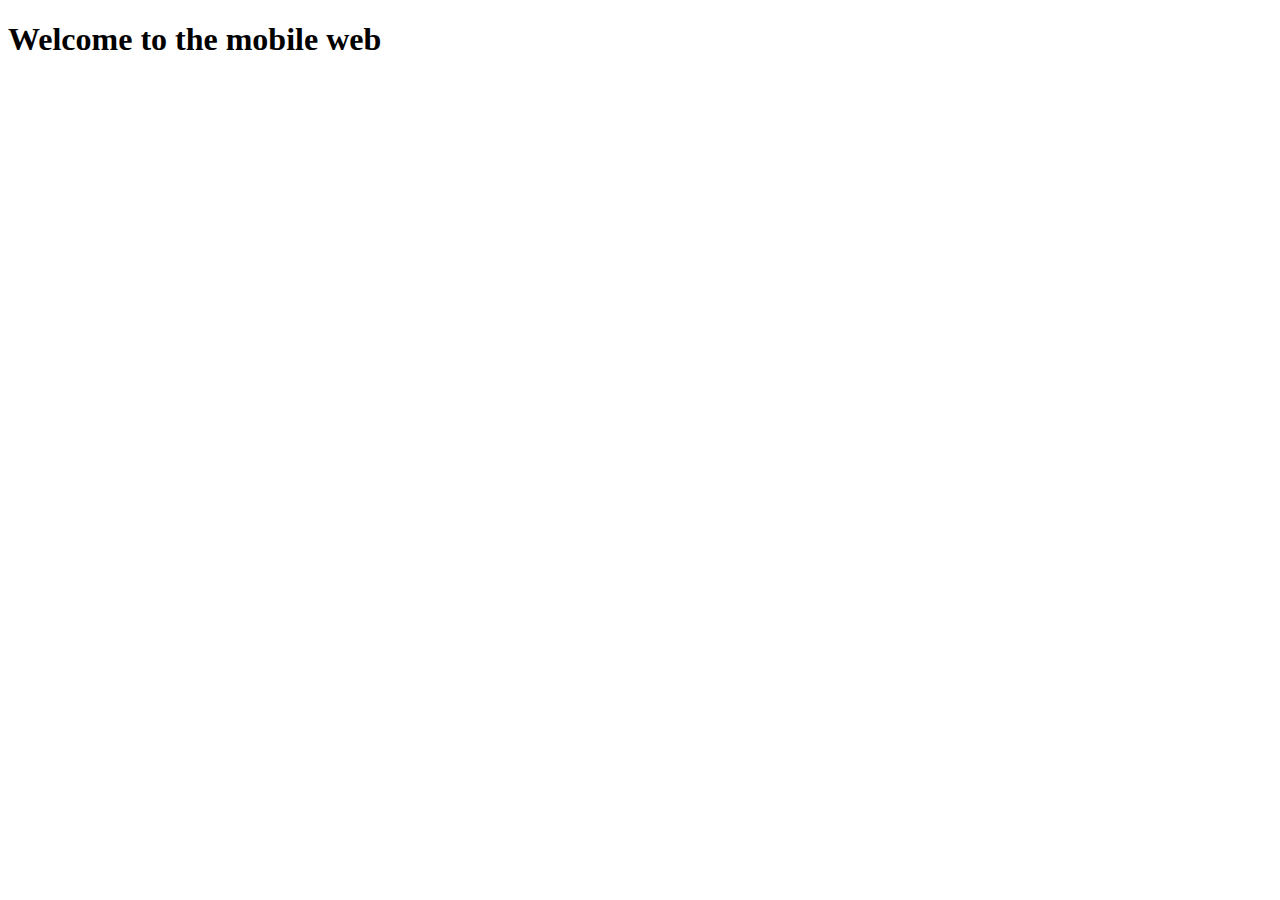
<file: amp.html>
<!doctype html>
<html amp lang="en">
  <head>
    <meta charset="utf-8">
    <script async src="https://cdn.ampproject.org/v0.js"></script>
    <title>Hello, AMPs</title>
    <link rel="canonical" href="http://example.ampproject.org/article-metadata.html">
    <meta name="viewport" content="width=device-width,minimum-scale=1,initial-scale=1">
    <script type="application/ld+json">
      {
        "@context": "http://schema.org",
        "@type": "NewsArticle",
        "headline": "Open-source framework for publishing content",
        "datePublished": "2015-10-07T12:02:41Z",
        "image": [
          "logo.jpg"
        ]
      }
    </script>
    <style amp-boilerplate>body{-webkit-animation:-amp-start 8s steps(1,end) 0s 1 normal both;-moz-animation:-amp-start 8s steps(1,end) 0s 1 normal both;-ms-animation:-amp-start 8s steps(1,end) 0s 1 normal both;animation:-amp-start 8s steps(1,end) 0s 1 normal both}@-webkit-keyframes -amp-start{from{visibility:hidden}to{visibility:visible}}@-moz-keyframes -amp-start{from{visibility:hidden}to{visibility:visible}}@-ms-keyframes -amp-start{from{visibility:hidden}to{visibility:visible}}@-o-keyframes -amp-start{from{visibility:hidden}to{visibility:visible}}@keyframes -amp-start{from{visibility:hidden}to{visibility:visible}}</style><noscript><style amp-boilerplate>body{-webkit-animation:none;-moz-animation:none;-ms-animation:none;animation:none}</style></noscript>
  </head>
  <body>
    <h1>Welcome to the mobile web</h1>
  </body>
</html>
</file>
